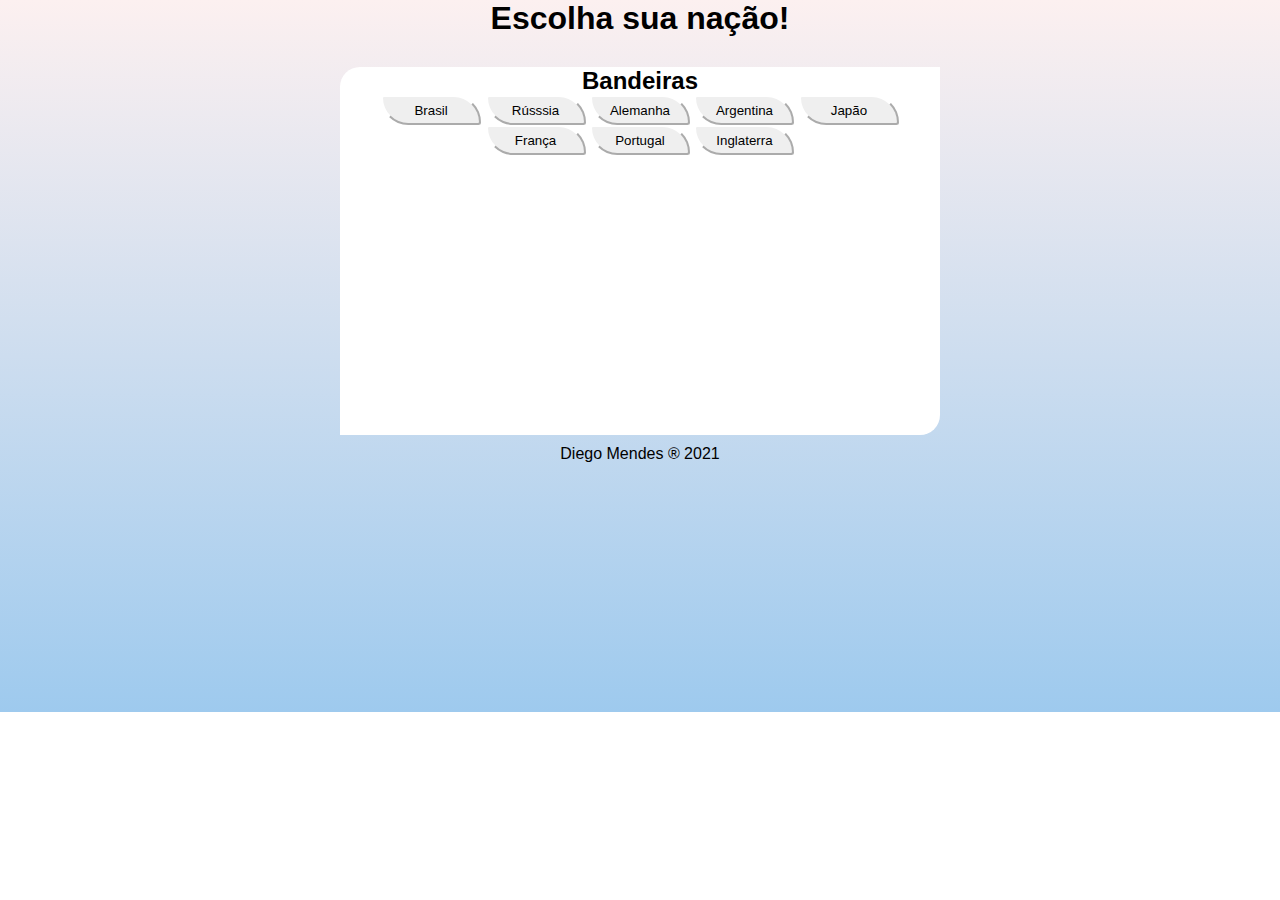
<file: Bandeiras/index.html>
<!DOCTYPE html>
<html lang="pt-br">
<head>
    <meta charset="UTF-8">
    <meta http-equiv="X-UA-Compatible" content="IE=edge">
    <meta name="viewport" content="width=device-width, initial-scale=1.0">
    <title>Nations</title>
    <link rel="stylesheet" href="style.css">
    <script src="script.js"></script>
</head>
<body>

<header class="titles">
    <h1>Escolha sua nação!</h1>
</header>

    <main>

        <section class="menu" id="botoes">
            <h2 class="titles">Bandeiras</h2>

            <div class="buttons">
                <button id="br" onclick="onclickBRA()">Brasil</button>
                <button id="rus" onclick="flag()">Rússsia</button>
                <button id="ger" onclick="flag()">Alemanha</button>
                <button id="arg" onclick="flag()">Argentina</button>

              

                <button id="jap" onclick="flag()">Japão</button>
                <button id="França">França</button>
                <button id="pt">Portugal</button>
                <button id="eng">Inglaterra</button>

               
            </div>
        
           

            <div id="res" class="menu"></div>
       
        
        </section>

    </main>

   
    <footer>
        Diego Mendes &#174; 2021
    </footer>

    
</body>
</html>
</file>
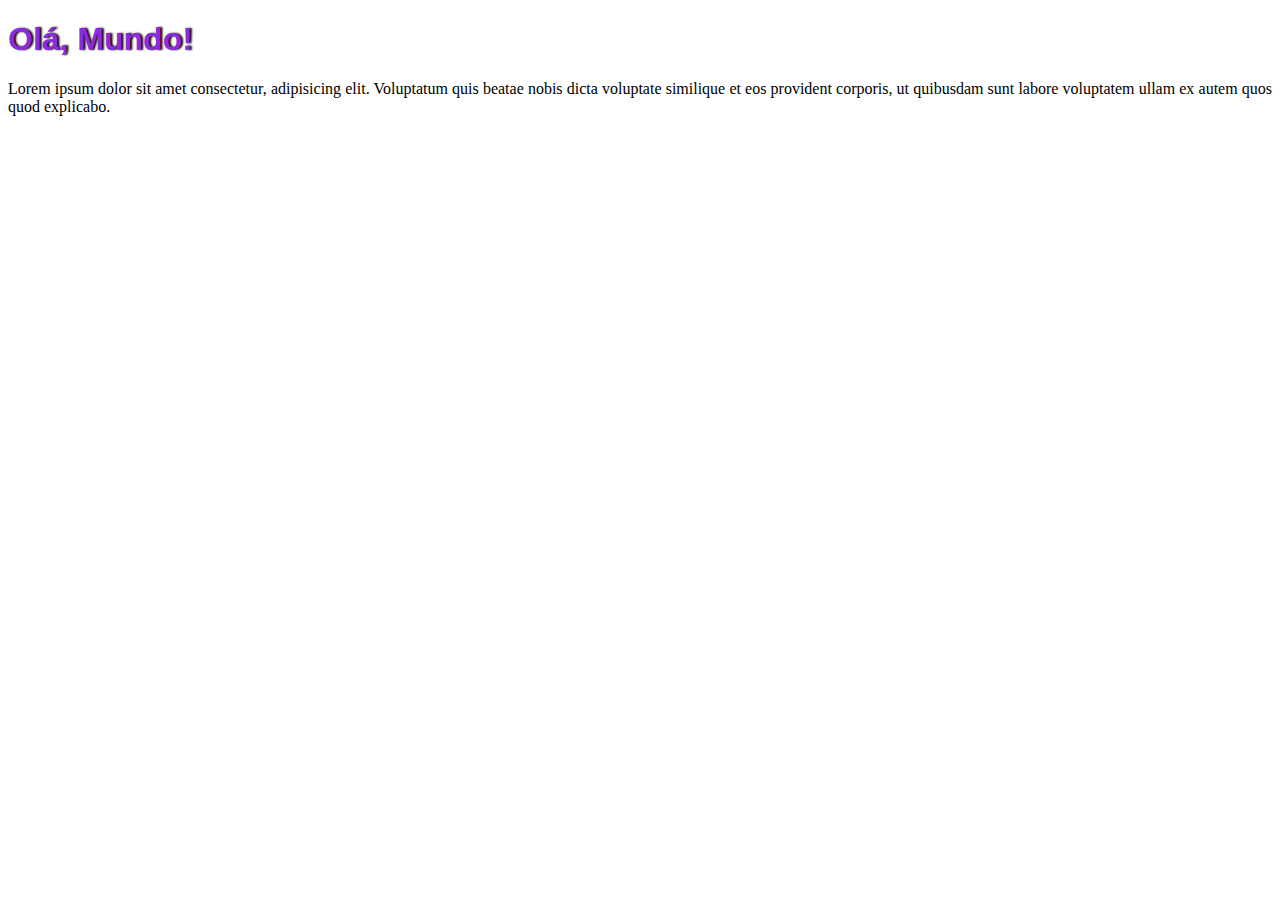
<file: Aula04/aula001.html>
<!DOCTYPE html>
<html lang="pt-br">
<head>
    <meta charset="UTF-8">
    <meta name="viewport" content="width=device-width, initial-scale=1.0">
    <title>Hello World</title>

    <style>
        h1{
            font-family: Arial, Helvetica, sans-serif;
            color: blueviolet;
            text-shadow: black 2px 0px 2px;
        }
        
        p{
        text-align: justify;
        font-family: Cambria, Cochin, Georgia, Times, 'Times New Roman', serif;
        }
    </style>
</head>
<body>
    

    <h1>Olá, Mundo!</h1>
    <p>Lorem ipsum dolor sit amet consectetur, adipisicing elit. Voluptatum quis beatae nobis dicta voluptate similique et eos provident corporis, ut quibusdam sunt labore voluptatem ullam ex autem quos quod explicabo.</p>

    <script>
        window.alert("Meu primeiro programa!"); //dá um alerta no início
        window.confirm("Deseja continuar?"); //botão ok e cancelar
        window.prompt("Qual seu Nick?"); //capturando o nome 
    </script>

</body>
</html>
</file>
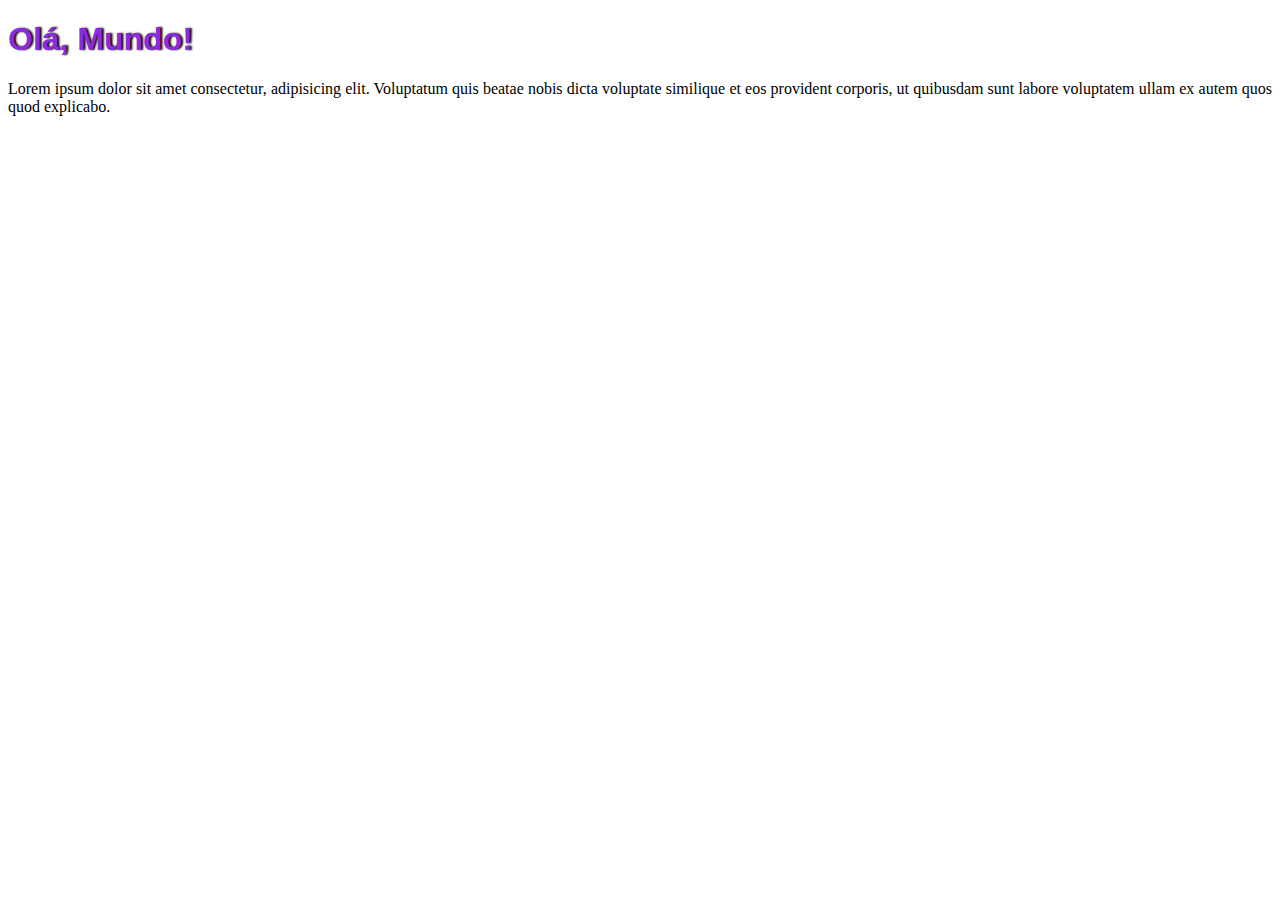
<file: Aula06/ex002.html>
<!DOCTYPE html>
<html lang="pt-br">
<head>
    <meta charset="UTF-8">
    <meta name="viewport" content="width=device-width, initial-scale=1.0">
    <title>Hello World</title>

    <style>
        h1{
            font-family: Arial, Helvetica, sans-serif;
            color: blueviolet;
            text-shadow: black 2px 0px 2px;
        }
        
        p{
        text-align: justify;
        font-family: Cambria, Cochin, Georgia, Times, 'Times New Roman', serif;
        }
    </style>
</head>
<body>
    

    <h1>Olá, Mundo!</h1>
    <p>Lorem ipsum dolor sit amet consectetur, adipisicing elit. Voluptatum quis beatae nobis dicta voluptate similique et eos provident corporis, ut quibusdam sunt labore voluptatem ullam ex autem quos quod explicabo.</p>

    <script>
       
       var nome = window.prompt("Qual seu Nick?");
       window.alert(nome);


    </script>

</body>
</html>
</file>
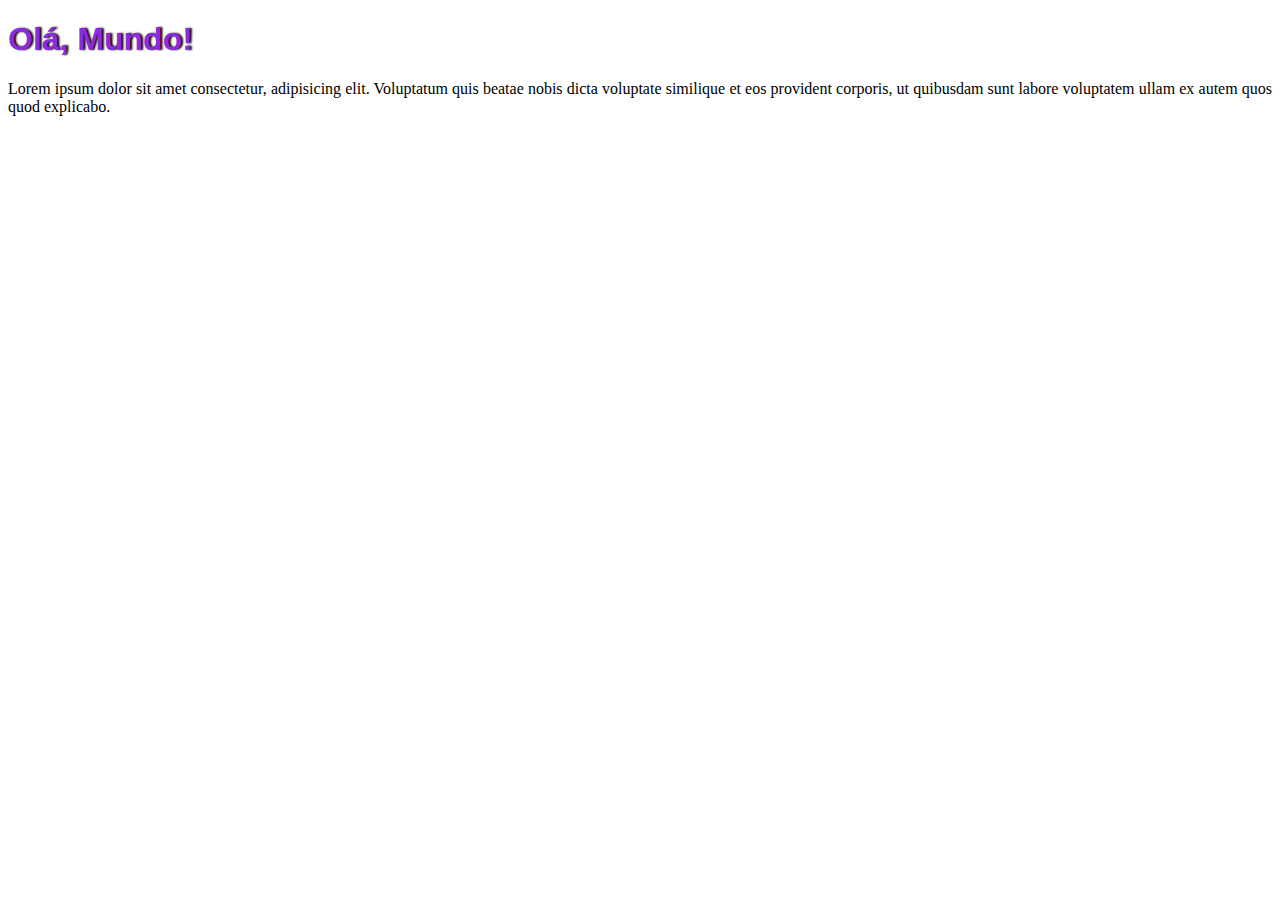
<file: Aula06/ex003.html>
<!DOCTYPE html>
<html lang="pt-br">
<head>
    <meta charset="UTF-8">
    <meta name="viewport" content="width=device-width, initial-scale=1.0">
    <title>Hello World</title>

    <style>
        h1{
            font-family: Arial, Helvetica, sans-serif;
            color: blueviolet;
            text-shadow: black 2px 0px 2px;
        }
        
        p{
        text-align: justify;
        font-family: Cambria, Cochin, Georgia, Times, 'Times New Roman', serif;
        }
    </style>
</head>
<body>
    

    <h1>Olá, Mundo!</h1>
    <p>Lorem ipsum dolor sit amet consectetur, adipisicing elit. Voluptatum quis beatae nobis dicta voluptate similique et eos provident corporis, ut quibusdam sunt labore voluptatem ullam ex autem quos quod explicabo.</p>

    <script>
       
       var n1 = Number(window.prompt("Digite o primeiro número"));
       var n2 = Number(window.prompt("Digite o segundo número"));

       var soma = n1 + n2; 
       window.alert(`A soma entre ${n1} e ${n2} é: ${soma}`); 

       // + serve para adição e concatenação

    </script>

</body>
</html>
</file>
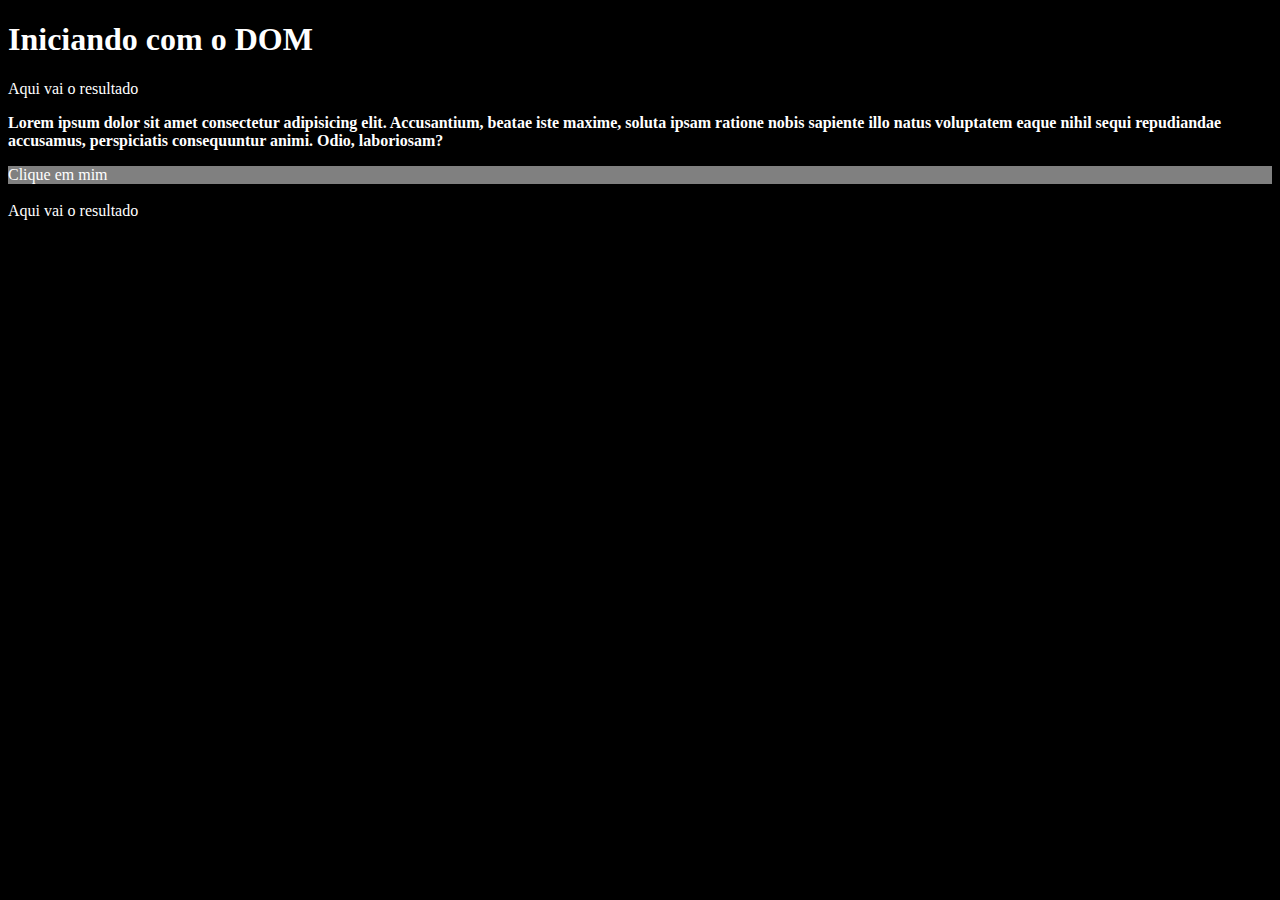
<file: Aula06/ex005.html>
<!DOCTYPE html>
<html lang="pt-br">
<head>
    <meta charset="UTF-8">
    <meta name="viewport" content="width=device-width, initial-scale=1.0">
    <title>DOM</title>
    <style>
        body{
            background-color: black;
            color: white;
        }
    </style>

</head>
<body name="corpo">

    <h1>Iniciando com o DOM</h1>
    <p>Aqui vai o resultado</p>


    <p><strong>Lorem ipsum dolor sit amet consectetur adipisicing elit. Accusantium, beatae iste maxime, soluta ipsam ratione nobis sapiente illo natus voluptatem eaque nihil sequi repudiandae accusamus, perspiciatis consequuntur animi. Odio, laboriosam?</strong></p>

    <div id="mensagem">
        Clique em mim
    </div>


    <script>
        var p1 = window.document.getElementsByTagName('p')[0]
        window.document.write("</br>" + p1.innerText)

        var msg = window.document.getElementById("mensagem")
        msg.style.backgroundColor = "grey"

        var name = document.getElementsByName('corpo')[0]
        
            /* Query Selector:
            var d = document.querySelector('div#mensagem')
            d.style.backgroundColor = "blue" */ 

</script>
    
</body>
</html>
</file>
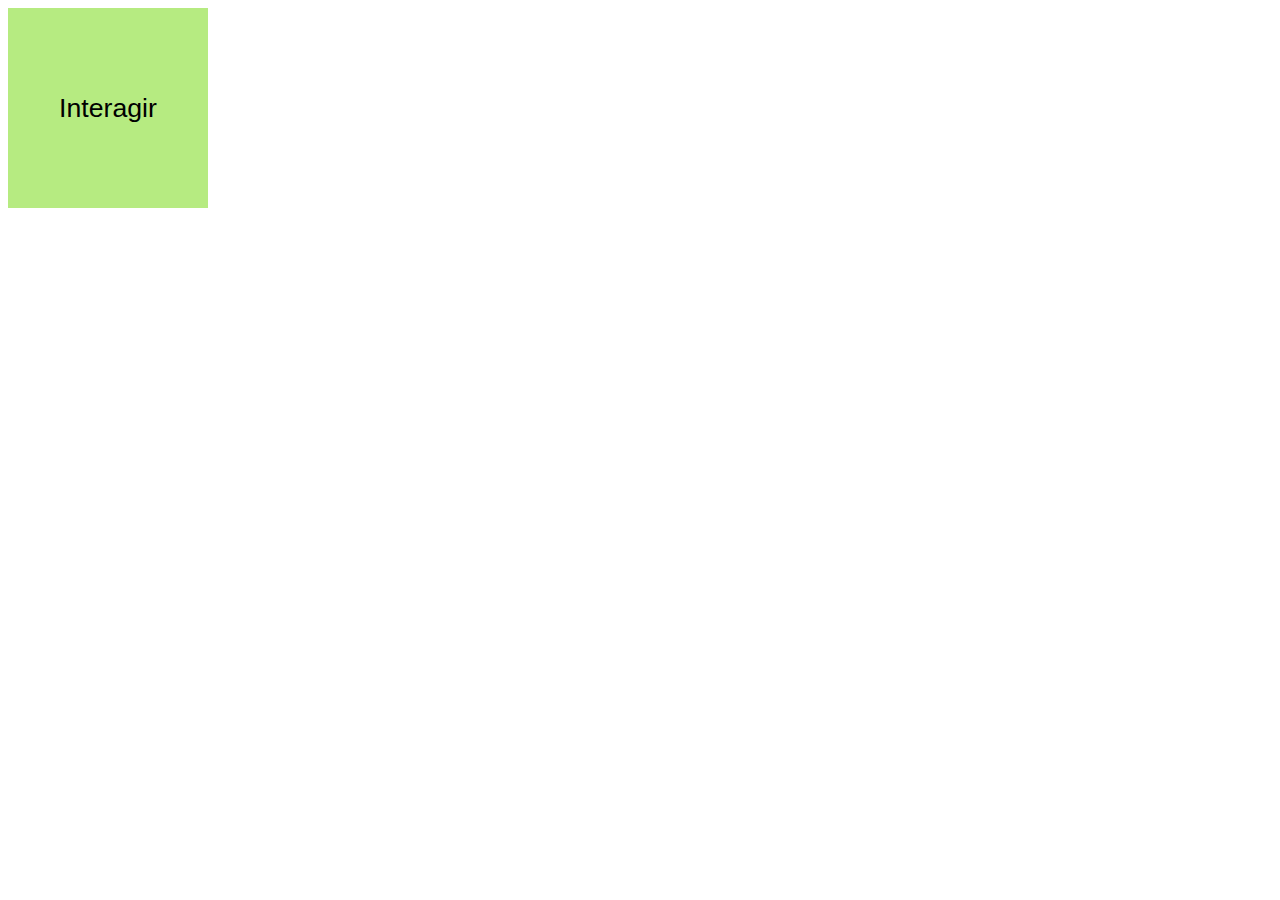
<file: Aula10/ex006.html>
<!DOCTYPE html>
<html lang="pt-br">
<head>
    <meta charset="UTF-8">
    <meta name="viewport" content="width=device-width, initial-scale=1.0">
    <title>Eventos DOM</title>

    <style>
        div#area{
           font: normal 20pt Arial;
            background-color: rgb(182, 235, 129);
            width: 200px;
            height: 200px;
            line-height: 200px;
            text-align: center;
        }
    </style>
</head>
<body>

    <div id="area" onclick="clicar()">
        Interagir
    </div>
    

    <script>
        var b = window.document.getElementById('area')
        b.addEventListener('mouseout', sair)
        
        function clicar(){
        var area = document.getElementById('area')
        area.innerText = 'Clicou!'
        area.style.backgroundColor = 'purple'
        }

        function sair(){
            b.innerText = 'Saiu'
            b.style.backgroundColor = 'red'
        }
    </script>
</body>
</html>
</file>
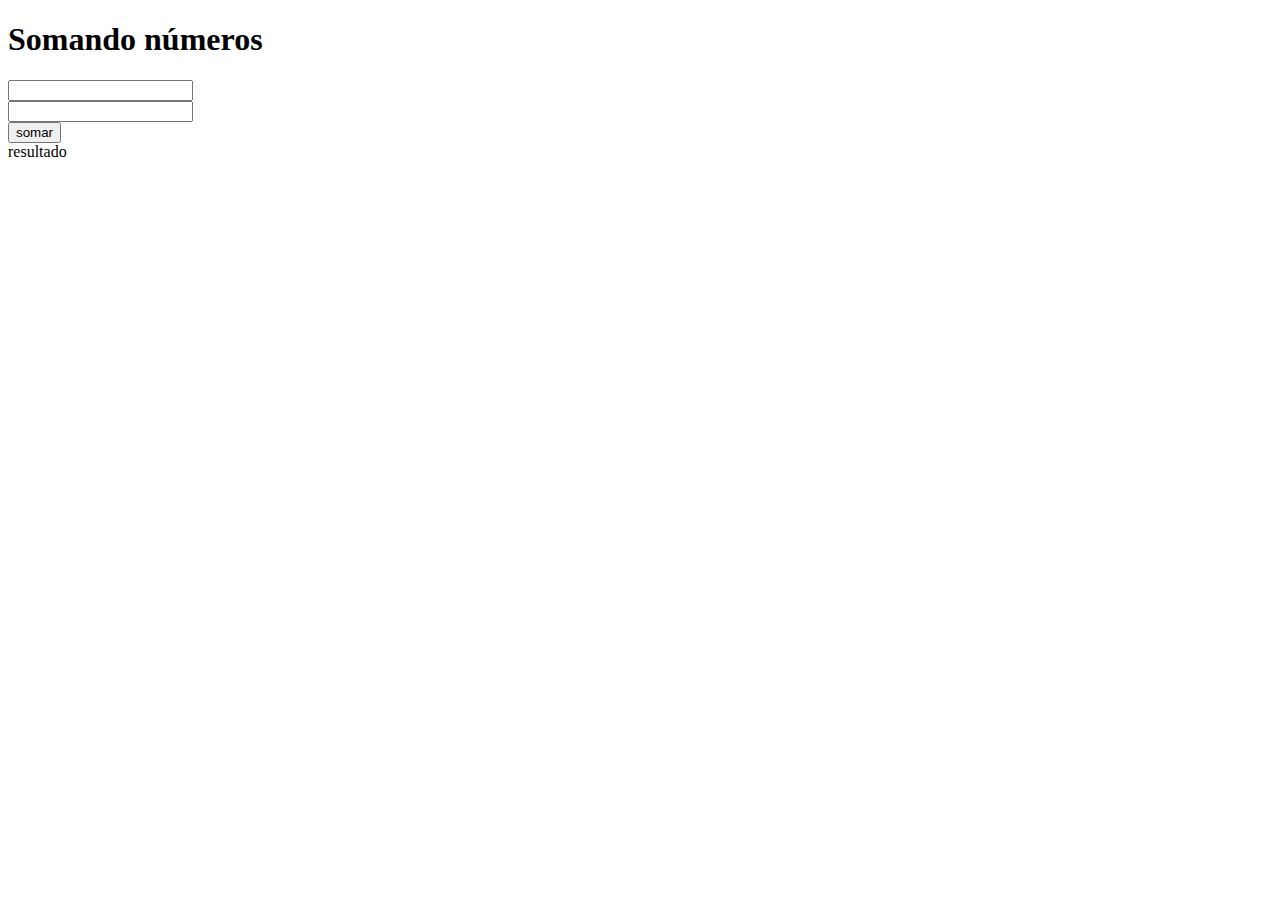
<file: Aula10/ex007.html>
<!DOCTYPE html>
<html lang="pt-br">
<head>
    <meta charset="UTF-8">
    <meta name="viewport" content="width=device-width, initial-scale=1.0">
    <title>Somando</title>
</head>
<body>

    <h1>Somando números</h1>
    <input type="number" name="txtn1" id="txtn1">

<br>

    <input type="number" name="txtn2" id="txtn2">

<br>

    <input type="button" value="somar" onclick="somar()">

    <div id="res">
        resultado
    </div>


    <script>
        function somar(){
            var n1 = document.getElementById('txtn1')
            var n2 = document.getElementById('txtn2')
            var rest = document.getElementById('res')

            var v1 =Number(n1.value)
            var v2 = Number(n2.value)

            var resultado = v1 + v2

            rest.innerHTML =   resultado 
        }

    </script>
    
</body>
</html>
</file>
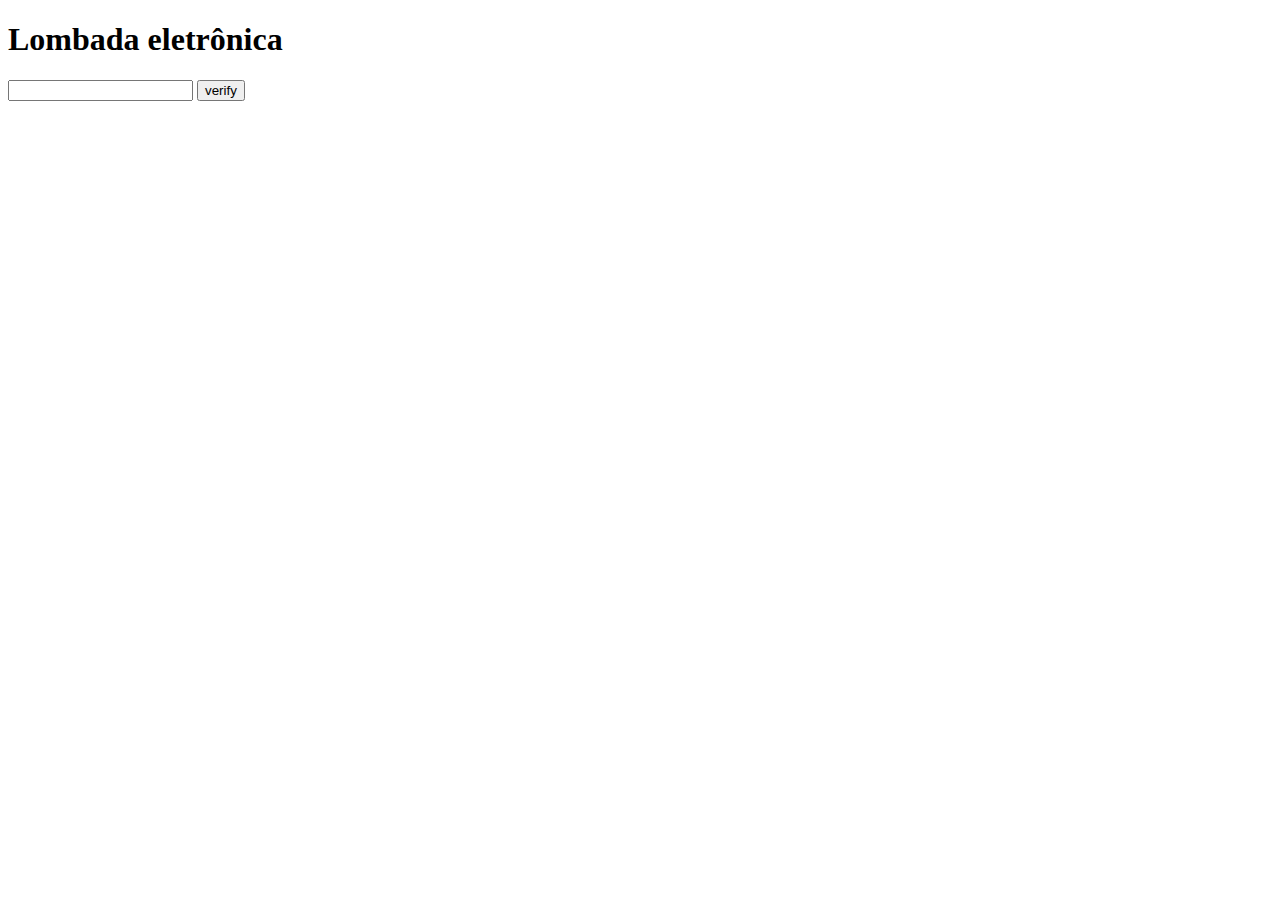
<file: Aula11/ex010.html>
<!DOCTYPE html>
<html lang="pt-br">
<head>
    <meta charset="UTF-8">
    <meta name="viewport" content="width=device-width, initial-scale=1.0">
    <title>DETRAN</title>
</head>
<body>

    <h1>Lombada eletrônica</h1>

    <input type="number" name="v1" id="v1">
    <input type="button" value="verify" onclick="calc()">
    <div id="res"></div>

    <script>
    function calc(){
    var txtv =document.getElementById('v1')
    var res = document.getElementById('res')
    var vel = Number(txtv.value)
    res.innerHTML = `Sua velocidade é ${vel}Km/h`

    if(vel > 60){
        res.innerHTML += "<p><strong>MULTADO</strong></p>" 
    }
    }

        

        
    </script>
    
</body>
</html>
</file>
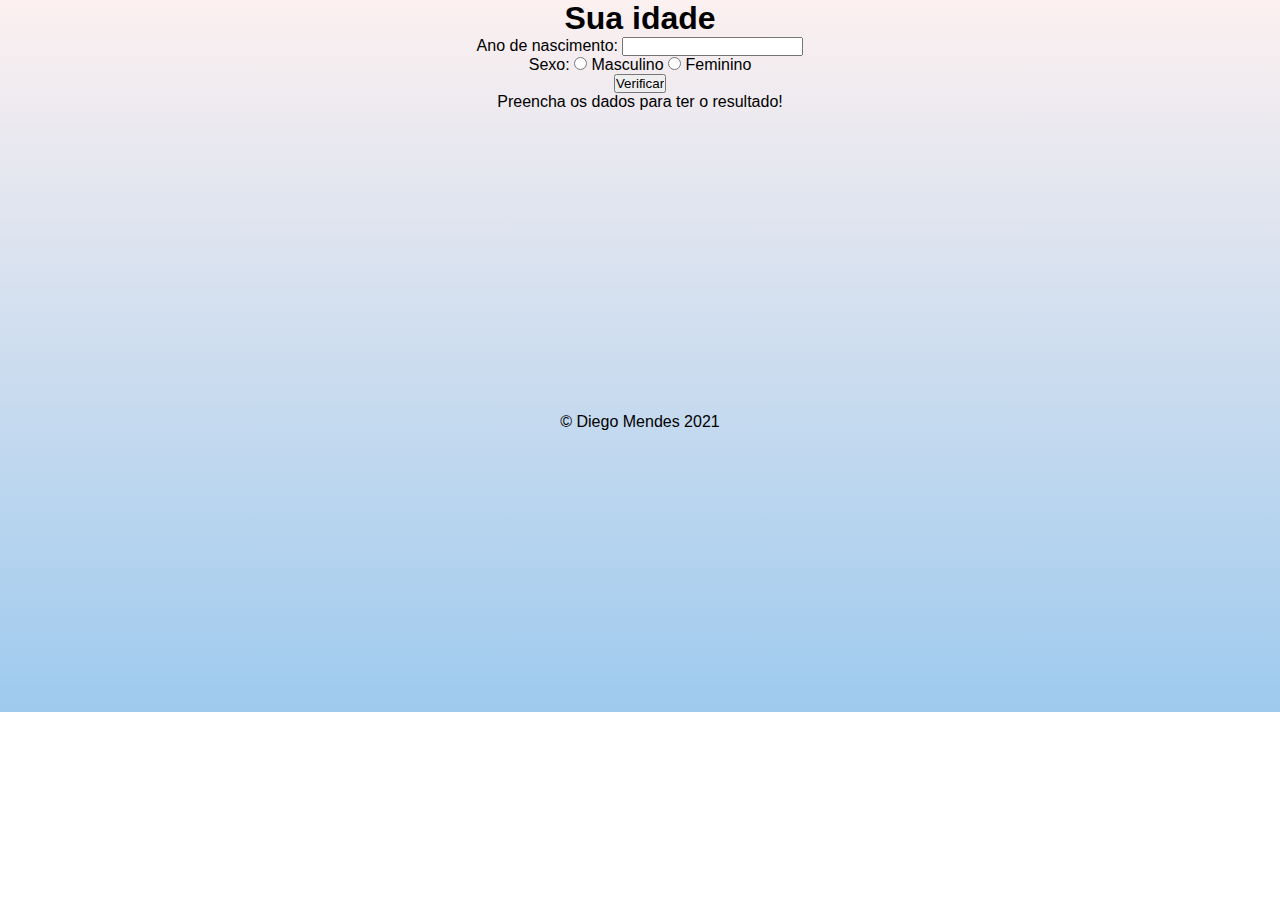
<file: Bandeiras/copia.html>
<!DOCTYPE html>
<html lang="pt-br">
<head>
    <meta charset="UTF-8">
    <meta name="viewport" content="width=device-width, initial-scale=1.0">
    <title>Sua idade</title>
    <link rel="stylesheet" href="style.css">
</head>
<body>
    
    <header id="cabecalho"><h1>Sua idade</h1></header>


    <section id="corpo">

        <div>  
            <p>Ano de nascimento:
                <input type="number" name="txtano" id="txtano" min="0">
            </p>

            <p>Sexo:
               <input type="radio" name="radiosex" id="masc">
               <label for="masc">Masculino</label>
               
               <input type="radio" name="radiosex" id="fem">
               <label for="fem">Feminino</label>
               
            </p>

            <p>
                <input type="button" value="Verificar" onclick="verify()">
            </p>
        </div>
       
        
        <div id="res">Preencha os dados para ter o resultado!</div>

    </section>


    <footer id="rodape"><p> © Diego Mendes 2021</p></footer>

    <script>
      
      function verify(){
          var data = new Date();
          var ano = data.getFullYear();
          var nascimento = document.getElementById('txtano');
          var res = document.getElementById('res');

          if(nascimento.value.length == 0 || nascimento.value > ano){
            window.alert("ERRO. Dados incorretos!")
          }else{
              var fsex = document.getElementsByName('radiosex')
              var idade = ano - Number(nascimento.value)
              var genero = ''
              var img =document.createElement('img')
              img.setAttribute('id', 'foto')

              if(fsex[0].checked){
                  genero = 'Homem'

                  if(idade > 0 && idade <= 12){
                      img.setAttribute('src', '/images/criança-homem.jpg')
                  }else if(idade > 12 && idade < 20 ){
                    img.setAttribute('src', '/images/adolescente-homem.jpg')
                  }else if(idade > 20 && idade < 55){
                    img.setAttribute('src', '/images/adulto-homem.jpg')
                  }else{
                    img.setAttribute('src', '/images/idoso.jpg')
                  }

              }else if(fsex[1].checked){
                  genero = 'Mulher'

                  
                  if(idade > 0 && idade <= 12){
                      img.setAttribute('src', '/images/criança-mulher.jpg')
                  }else if(idade > 12 && idade < 20 ){
                    img.setAttribute('src', '/images/adolescente-mulher.jpg')
                  }else if(idade > 20 && idade < 55){
                    img.setAttribute('src', '/images/adulta.jpg')
                  }else{
                    img.setAttribute('src', '/images/idosa.jpg')
                  }
              }

              res.style.textAlign = 'center'
              res.innerHTML = `Gênero é ${genero} com idade ${idade} anos` 
              res.appendChild(img)
              img.style.paddingTop = '10px'
            }
          }

        

    </script>



</body>
</html>
</file>
<file: Bandeiras/style.css>
*{
    align-items: center;
    margin: 0 auto;
    padding: 0;
    text-align: center;
}

body{
    width: 100%;
   
    height: 712px;
    background-image: linear-gradient(to bottom, rgb(252, 240, 240), rgb(158, 202, 238));
    background-repeat: no-repeat;

    font-family: Arial, Helvetica, sans-serif;

}

.menu{
    background-color: white;
    width: 600px;
    position: relative;
    top: 30px;
    border-radius: 20px 0px;
}


.buttons > button{
 width: 100px;
 height: 30px;

 border-color: white;

 border-radius: 5px 50px;

}

.buttons > button:hover{
    color: white;
    background-color: grey;
    border-radius: 0px 20px;
}

#res{
    height: 250px;
  
    
}

footer{
    position: relative;
    top: 70px;
}
</file>
